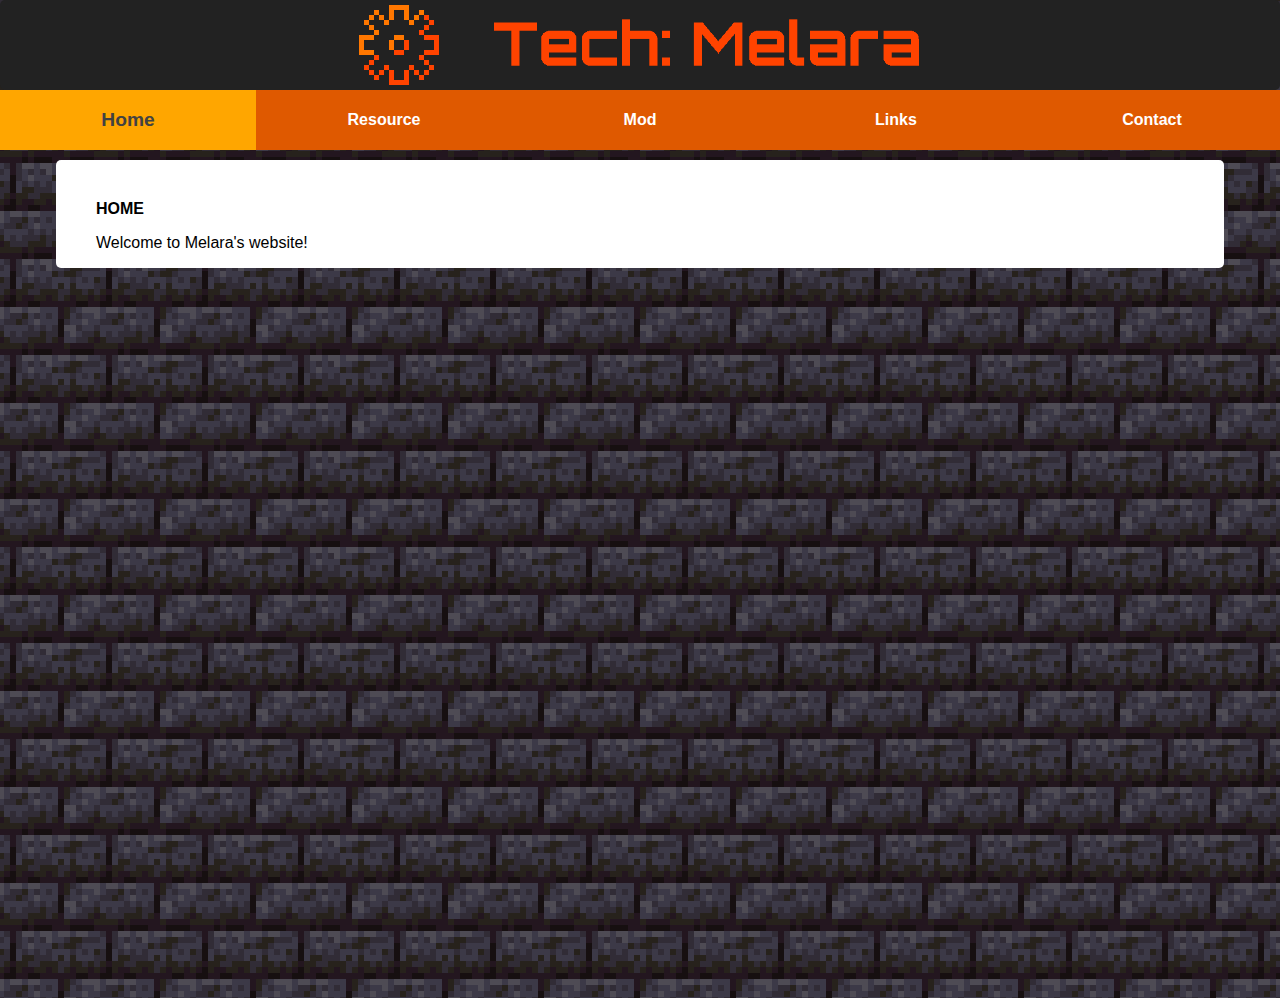
<file: index.html>
<!doctype html>
<html lang="ja">

<head>
  <meta charset="UTF-8">
  <meta name="viewport" content="width=device-width,initial-scale=1">
  <link href="./style.css" rel="stylesheet" type="text/css">
  <link href="./article.css" rel="stylesheet" type="text/css">
  <!--link rel="stylesheet" type="text/css" href="../style.css"-->
  <script type="text/javascript" src="https://ajax.googleapis.com/ajax/libs/jquery/3.2.1/jquery.min.js"></script>
  <script type="text/javascript" src="./menu.js"></script>
  <script type="text/javascript" src="./parallax.js"></script>
  <title>Melara's Site</title>

</head>

<body>
  <script language="javascript" type="text/javascript" src="./background.js"></script>

    <div class="page">

        <header id="head_wrap" class="header">

          <div class="figtitle">
                <a href="./index.html"><img src="./resources/header.png" class="title"></a> 
          </div>

          <!--button-->
          <div id="mobile-head">
            <div id="nav-toggle">
                <div>
                    <span></span>
                    <span></span>
                    <span></span>
                </div>
            </div>
          </div>

          <div id="under_line"></div>
            
        </header>

          <!-- 本文 -->
        <article class="article">


          <div class="tabs">

            <input class="tab" id="selection1" type="radio" name="tab_selection" checked>
            <label class="tab_item" id="button1" for="selection1">Home</label>
            <input class="tab" id="selection2" type="radio" name="tab_selection">
            <label class="tab_item" id="button2" for="selection2">Resource</label>
            <input class="tab" id="selection3" type="radio" name="tab_selection">
            <label class="tab_item" id="button3" for="selection3">Mod</label>
            <input class="tab" id="selection4" type="radio" name="tab_selection">
            <label class="tab_item" id="button4" for="selection4">Links</label>
            <input class="tab" id="selection5" type="radio" name="tab_selection">
            <label class="tab_item" id="button5" for="selection5">Contact</label>


            <div class="margin"></div>

  


            <div class="tab_content" id="content1">
              
              <strong>HOME</strong>

              <p>Welcome to Melara's website!</p>


            </div>

            <div class="tab_content" id="content2">
              
              <strong>MINECRAFT</strong>


            </div>

            <div class="tab_content" id="content3">
              
              <strong>TECH</strong>

            </div>

            <div class="tab_content" id="content4">
              
              <strong>LINKS</strong>


            </div>
            
            <div class="tab_content" id="content5">
              
              <p><strong>🦅CONTACT🦅</strong></p>

              <div class="contact">
                <hr>
                <a href="https://github.com/Melara1024"><img src="./resources/icon/git.png">Github</a>
                <p></p>
                <hr>
                <a href="https://www.curseforge.com/members/melara1024/projects"><img src="./resources/icon/curseforge.png">Curseforge</a>
                <p></p>
                <hr>
                <a href="https://twitter.com/tech_melara?ref_src=twsrc%5Etfw%7Ctwcamp%5Eembeddedtimeline%7Ctwterm%5Escreen-name%3Atech_melara%7Ctwcon%5Es1_c1"><img src="./resources/icon/twitter.png">Twitter</a>
                <p></p>
                <hr>
                <a class="twitter-timeline" data-lang="en" data-theme="dark" data-width="500px" href="https://twitter.com/tech_melara?ref_src=twsrc%5Etfw">Tweets by tech_melara</a> <script async src="https://platform.twitter.com/widgets.js" charset="utf-8"></script> 

              </div>



            </div>
            
  
          </div>

        </article>


        <footer class="footer"></footer>

    </div>

</body>
</html>
</file>
<file: style.css>
header{
  overflow: hidden;
  position: fixed;

  width:fit-content;
  
  top: 0;
  left: 0;
}



/*ここからタブの設定*/

/*ボタンと記事全体*/
.tabs  {
  width:100%;
  height:auto;

  -webkit-transition: .3s ease-in-out;
  -moz-transition: .3s ease-in-out;
  transition: .3s ease-in-out;
}

/*ボタン部分のみ*/
.tab {
  width:100%;
  height:30px;
  background-color: rgb(223, 89, 0);
  box-sizing: border-box;

  left:0;
  padding-left: 0%;
  padding-top: 0%;
  margin:0%;
  height: 100%;

  }

/*タブのスタイル*/
.tab_item{
  width: 20%;
  height: 60px;

  background-color: rgb(223, 89, 0);

  font-size: 16px;
  text-align: center;
  color: #ffffff;


  float: left;
  text-align: center;
  font-weight: bold;
  transition: all 0.2s ease;


  color: rgb(255, 255, 255);
  line-height:60px;

  background-color: rgb(223, 89, 0);

  -webkit-transition: 0.3s ease-in-out;
  -moz-transition: 0.3s ease-in-out;
  transition: 0.3s ease-in-out;

  position:sticky;
  position:fixed
}
#button1{
  margin-left: 0%;
}
#button2{
  margin-left: 20%;
}
#button3{
  margin-left: 40%;
}
#button4{
  margin-left: 60%;
}
#button5{
  margin-left: 80%;
}
/*ホバー状態*/
.tabs input:hover + .tab_item {
  background-color: rgb(255, 166, 0);
}
/*選択*/
.tabs input:checked + .tab_item {
  background-color: rgb(255, 166, 0);
  color: rgb(66, 66, 66);
  font-size: larger;
}

/*ラジオボタンを全て消す*/
input[name="tab_selection"] {
  display: none;
}

.margin{
  height: 70px;
}
/*タブ切り替えの中身のスタイル*/
.tab_content {
  display: none;
  padding: 40px 40px 0;
  clear: both;
  overflow: hidden;
}


/*選択されているタブのコンテンツのみを表示*/
#selection1:checked ~ #content1,
#selection2:checked ~ #content2,
#selection3:checked ~ #content3,
#selection4:checked ~ #content4,
#selection5:checked ~ #content5{
  display: block;
  
}




article{
  height:auto;
}

body {

  font-family: 'Avenir','Helvetica Neue','Helvetica','Arial','Hiragino Sans','ヒラギノ角ゴシック',YuGothic,'Yu Gothic','メイリオ', Meiryo,'ＭＳ Ｐゴシック','MS PGothic';

  margin-left: 0px;
  margin-right: 0px;
  margin-top: 90px;

  width:auto;
  max-width: none;
  min-width:200px;

  min-height: 100vh;

  background-image: url("./resources/background/polished_blackstone_bricks.png");
  background-position:center center;
  image-rendering:crisp-edges;

  background-size:96px;
  background-repeat:repeat;
  
}


.page {
  margin: 0 auto;
}
.header {
  height: max-content;
  width:100%;

  background-color: rgb(34, 34, 34);
  border-radius: 5px;
}
.tab_content {
  margin-left: auto;
  margin-right: auto;
  max-width: 1200px;
  width: 100%;
  background-color: rgb(255, 255, 255);
  border-radius: 5px;
}
.footer {
  clear: both;
}
img.title
{
  image-rendering: optimizeSpeed;
  width: auto;

  margin-top: 5px;
  margin-bottom: 5px;
  max-block-size: 80px;

  margin-left:auto;
  margin-right: auto;
  display: block;
}
.figtitle{
  vertical-align: middle;
}


@media screen and (max-width: 1650px) {
  .tab_content {
    width: 85%;
    margin-left:auto;
    margin-right: auto;
  }
}









@media screen and (max-width: 700px),
screen and (max-height: 450px){
  body{
    margin-top: 50px;
  }
  .tab_content{
    margin-left: auto;
    margin-right: auto;
    width:76%;
  }
  img.title
  {
    margin-left:5%;
    max-block-size: 40px;
  }
  #under_line{
    background-color: rgb(223, 89, 0);
    width: 100%;
    height:5px;
    -webkit-transition: .3s ease-in-out;
    -moz-transition: .3s ease-in-out;
    transition: .3s ease-in-out;
  }

  .open .tabs input:checked + .tab_item {
    background-color: rgb(255, 166, 0);
    color: rgb(66, 66, 66);
    font-size: larger;
  }
  #nav-toggle {
    display: none;
    position: absolute;
    margin-top: 0%;
    margin-bottom: 0%;
    margin-right: 0%;
    right: 0px;
    top: 0px;
    width:80px;
    height: 60px;
    cursor: pointer;
    z-index: 101;
  }
  
  #nav-toggle div {
    position: relative;
  }

  #button1{
    margin-left: -20%;
    margin-top: 0%;
  }
  #button2{
    margin-left: -20%;
    margin-top: 0%;
  }
  #button3{
    margin-left: -20%;
    margin-top: 0%;
  }
  #button4{
    margin-left: -20%;
    margin-top: 0%;
  }
  #button5{
    margin-left: -20%;
    margin-top: 0%;
  }

  .open #button1{
    margin-left: -20%;
    margin-top: 0px;
    height: 60px;
  }
  .open #button2{
    margin-left: -20%;
    margin-top: 60px;
    height: 60px;
  }
  .open #button3{
    margin-left: -20%;
    margin-top: 120px;
    height: 60px;
  }
  .open #button4{
    margin-left: -20%;
    margin-top: 180px;
    height: 60px;
  }
  .open #button5{
    margin-left: -20%;
    margin-top: 240px;
    height: 60px;
  }


  .tab  {
    margin-top:20px;
  }
  .tabs  {
    width:100%;
    -webkit-transition: .3s ease-in-out;
    -moz-transition: .3s ease-in-out;
    transition: .3s ease-in-out;
  }
  .tab_item{
    margin-left:auto;
    margin-right: auto;
    -webkit-transition: .3s ease-in-out;
    -moz-transition: .3s ease-in-out;
    transition: .3s ease-in-out;
  }
  .margin{
    width: 100%;
    height:10px;
  }

  .open .tabs .tab_item{
    height: 0%;
    margin-left:-20%;
    width: 200%;
  }
  .open #under_line{
    background-color: rgb(223, 89, 0);
    height:300px;
  }
  .tabs .tab_item{
    margin-left:0%;

    height: 0%;
    width: 0%;

    -webkit-transition: 0.3s ease-in-out;
    -moz-transition: 0.3s ease-in-out;
    transition: 0.3s ease-in-out;
  }
}


/*////////////////////////////////////////////////////////////////////////////////////////////*/







@media screen and (max-width: 370px) {
  /*画面がちっちゃすぎるとき用*/
  .page {
  }
  body{
    margin-top: 50px;
  }
  img.title
  {
    margin-left:-15%;
    max-block-size: 38px;
  }
}





@media screen and (max-height: 360px) {
  .page {
  }
  body{
    margin-top: 50px;
  }
  img.title
  {
    margin-left:5%;
    max-block-size: 38px;
  }
  .open #button1{
    margin-left: -20%;
    margin-top: 0px;
    height: 50px;
  }
  .open #button2{
    margin-left: -20%;
    margin-top: 50px;
    height: 50px;
  }
  .open #button3{
    margin-left: -20%;
    margin-top: 100px;
    height: 50px;
  }
  .open #button4{
    margin-left: -20%;
    margin-top: 150px;
    height: 50px;
  }
  .open #button5{
    margin-left: -20%;
    margin-top: 200px;
    height: 50px;
  }
  .open #under_line{
    height:250px;
  }
}






@media screen and (max-width: 700px),
screen and (max-height: 450px) {
  /* #nav-toggle 切り替えアニメーション */
  #nav-toggle {
    display: block;
  }
  #nav-toggle span {
    display: block;
    position: absolute;
    height: 2px;
    width: 30px;
    background: rgb(223, 89, 0);
    left: 0;
    -webkit-transition: .3s ease-in-out;
    -moz-transition: .3s ease-in-out;
    transition: .3s ease-in-out;
  }
  #nav-toggle span:nth-child(1) {
    top: 15px;
    margin-left: 30px;
  }
  #nav-toggle span:nth-child(2) {
    top: 25px;
    margin-left: 30px;
  }
  #nav-toggle span:nth-child(3) {
    top: 35px;
    margin-left: 30px;
  }
  .open #nav-toggle span:nth-child(1) {
    top: 25px;
    margin-left: 30px;
    -webkit-transform: rotate(315deg);
    -moz-transform: rotate(315deg);
    transform: rotate(315deg);
  }
  .open #nav-toggle span:nth-child(2) {
    width: 0;
    left: 20%;
  }
  .open #nav-toggle span:nth-child(3) {
    top: 25px;
    margin-left: 30px;
    -webkit-transform: rotate(-315deg);
    -moz-transform: rotate(-315deg);
    transform: rotate(-315deg);
  }
}
</file>
<file: article.css>
.contact img{
    margin-left:auto;
    margin-right:auto;
    height:80px;
    padding-left: 10px;
}

.twitter-timeline{
    margin-left:auto;
    margin-right: auto;
}
</file>
